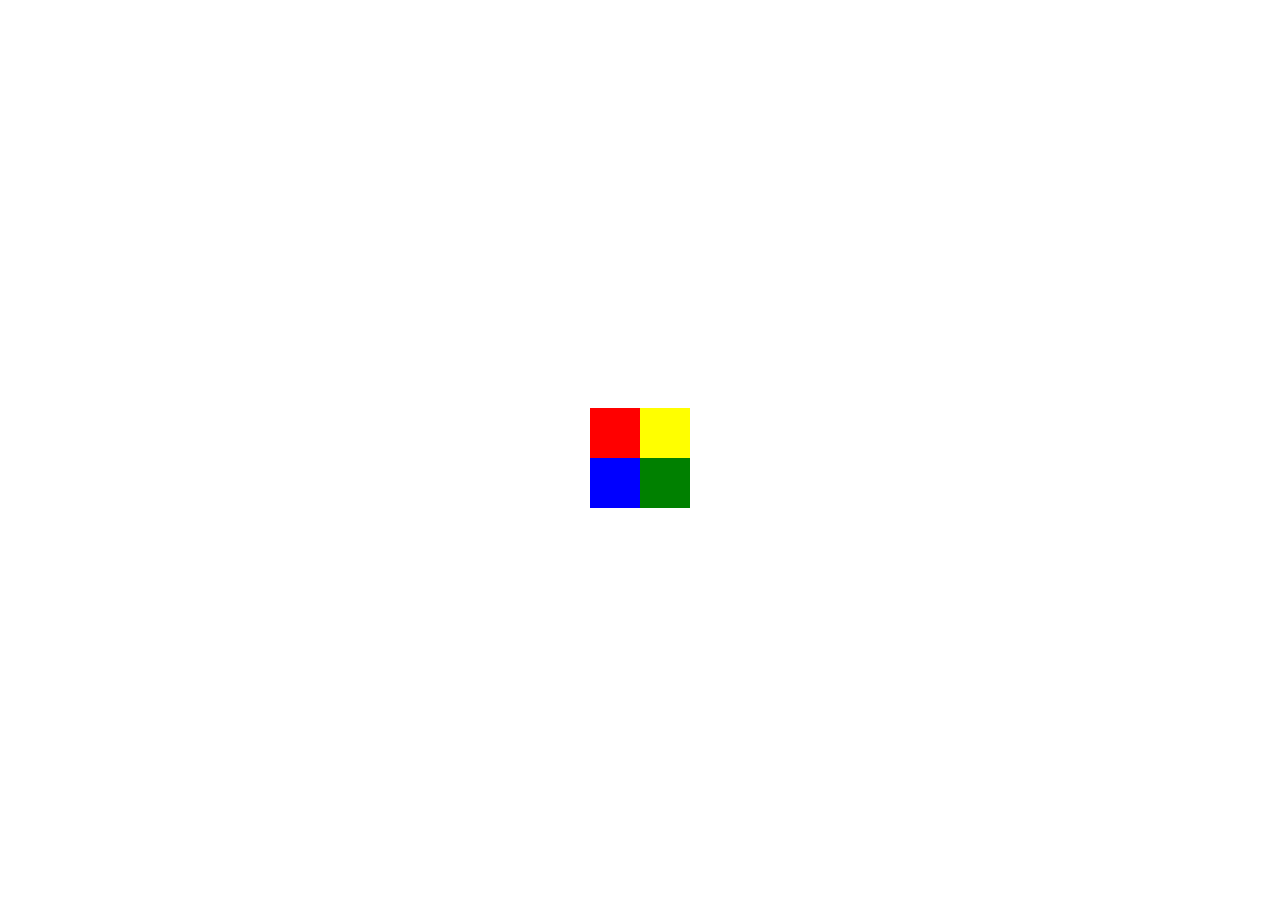
<file: Week-2/Exercise-2.1/index.html>
<!DOCTYPE html>
<html>
  <head>
    <title>Week 2 Assignment</title>
    <link rel="stylesheet" type="text/css" href="styles.css" />
  </head>
  <body>
    <div class="wrapper">
      <div class="row-wrapper">
        <div class="box square1"></div>
        <div class="box square2"></div>
      </div>
      <div class="row-wrapper">
        <div class="box square3"></div>
        <div class="box square4"></div>
      </div>
    </div>
    <span class="text">Hi! </span>
  </body>
</html>
</file>
<file: Week-2/Exercise-2.1/styles.css>
html body {
  display: flex;
  justify-content: center;
  align-items: center;
  overflow: hidden;
}
.wrapper {
  height: 100vh;
  padding: 0;
  margin: 0;
  display: flex;
  align-items: center;
  flex-direction: column;
  justify-content: center;
}
.box {
  height: 50px;
  width: 50px;
}
.square1 {
  background-color: red;
}
.square2 {
  background-color: yellow;
}

.square4 {
  background-color: green;
}

.square3 {
  background-color: blue;
}

.row-wrapper {
  display: flex;
}

.text {
  position: absolute;
  z-index: -1;
}

.wrapper:hover .square1 {
  transform: rotate(90deg);
  transform-origin: top left;
  transition-duration: 2s;
}
.wrapper:hover .square3 {
  transform: rotate(-90deg);
  transform-origin: bottom left;
  transition-duration: 2s;
}

.wrapper:hover .square2 {
  transform: rotate(-90deg);
  transform-origin: top right;
  transition-duration: 2s;
}

.wrapper:hover .square4 {
  transform: rotate(90deg);
  transform-origin: bottom right;
  transition-duration: 2s;
}
</file>
